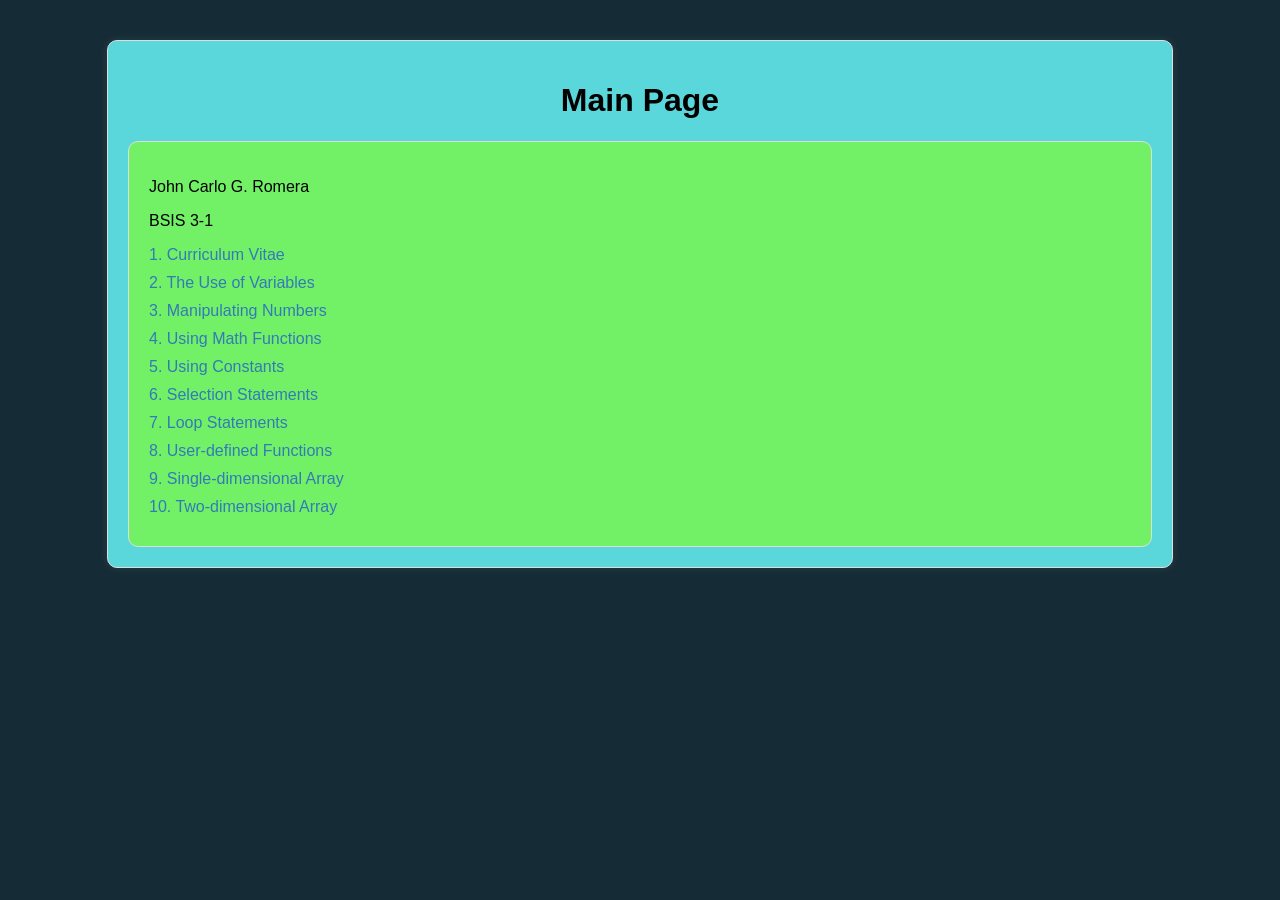
<file: index.html>
<!DOCTYPE html>
<html>
<head>
	<title>Main Page</title>
	<link rel="stylesheet" href="style.css">
</head>
<body>
	<div class="container">
		<h1><center>Main Page</center></h1>
		
		<div class="box">
			<p>John Carlo G. Romera</p>
            <p>BSIS 3-1</p>
			<ul>
				<li><a href="p1.html">1. Curriculum Vitae</a></li>
				<li><a href="p2.html">2. The Use of Variables</a></li>
				<li><a href="p3.php">3. Manipulating Numbers</a></li>
				<li><a href="p4.php">4. Using Math Functions</a></li>
				<li><a href="p5.php">5. Using Constants</a></li>
				<li><a href="p6.php">6. Selection Statements</a></li>
				<li><a href="p7.php">7. Loop Statements</a></li>
				<li><a href="p8.php">8. User-defined Functions</a></li>
				<li><a href="p9.php">9. Single-dimensional Array</a></li>
				<li><a href="p10.php">10. Two-dimensional Array</a></li>
			</ul>
		</div>
	</div>
</body>
</html>
</file>
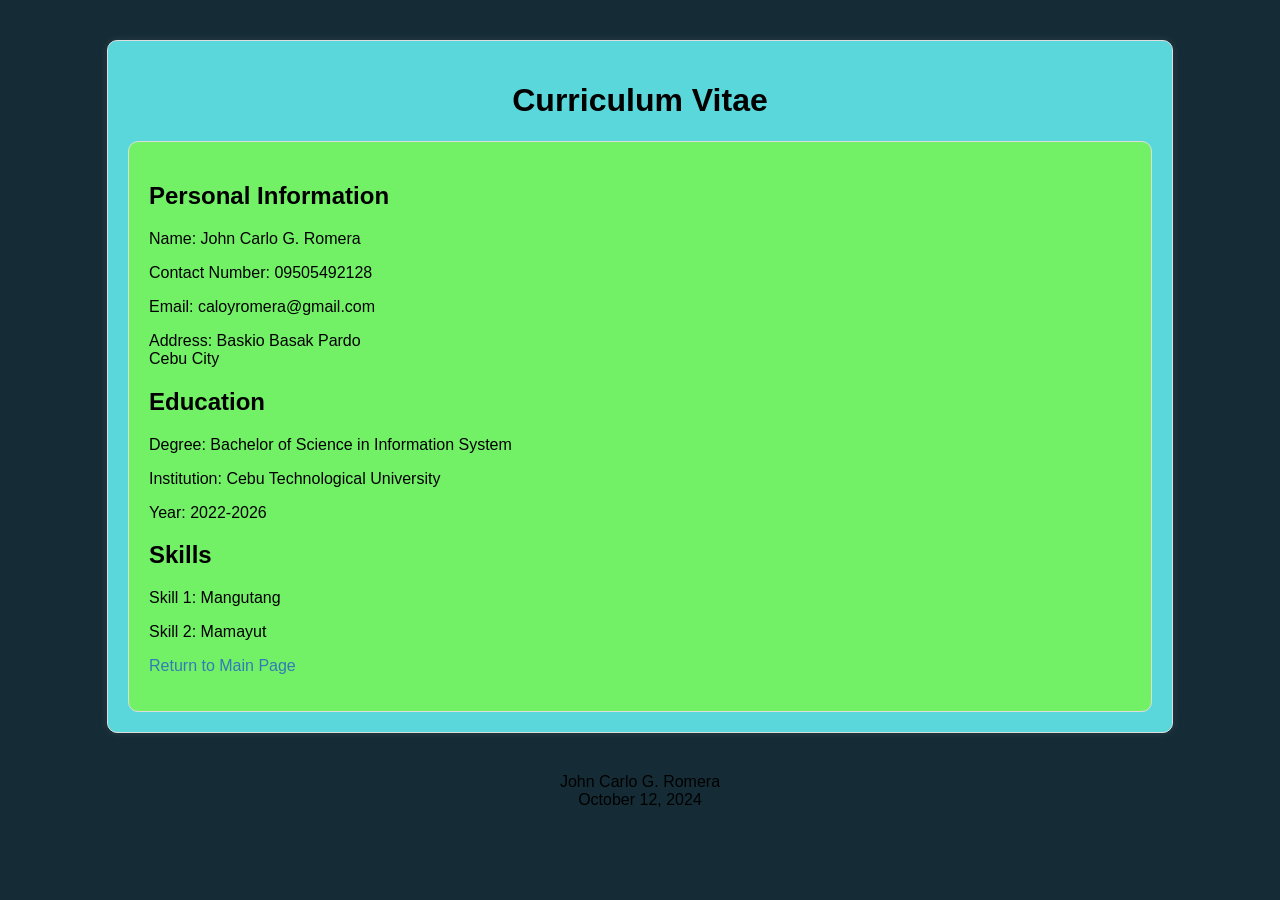
<file: p1.html>
<!DOCTYPE html>
<html>
<head>
	<title>Curriculum Vitae</title>
	<link rel="stylesheet" href="style.css">
</head>
<body>
	<div class="container">
		<h1><center>Curriculum Vitae</center></h1>
		<div class="box">
			<h2>Personal Information</h2>
			<p>Name: John Carlo G. Romera</p>
			<p>Contact Number: 09505492128</p>
			<p>Email: caloyromera@gmail.com</p>
			<p>Address: Baskio Basak Pardo <br>Cebu City</textarea></p>

			<h2>Education</h2>
			<p>Degree: Bachelor of Science in Information System</p>
			<p>Institution: Cebu Technological University</p>
			<p>Year: 2022-2026</p>

			<h2>Skills</h2>
			<p>Skill 1: Mangutang</p>
			<p>Skill 2: Mamayut</p>

			<p><a href="index.html">Return to Main Page</a></p>
		</div>
	</div>
		<center>John Carlo G. Romera<br>October 12, 2024</center>
</body>
</html>
</file>
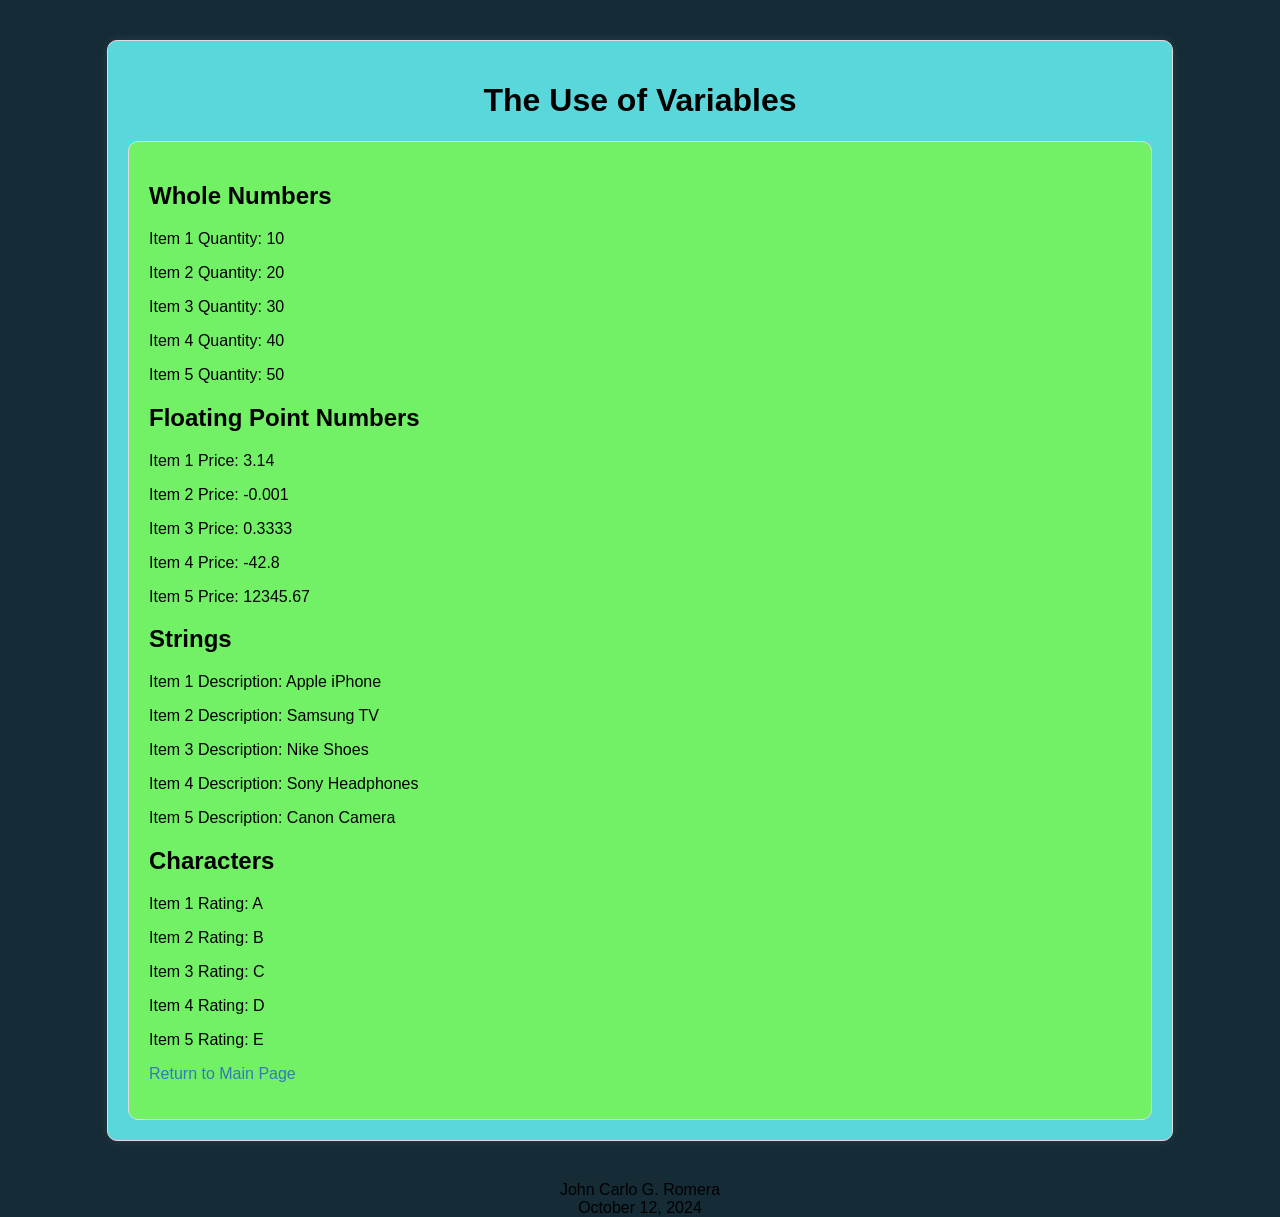
<file: p2.html>
<!DOCTYPE html>
<html>
<head>
	<title>The Use of Variables</title>
	<link rel="stylesheet" href="style.css">
</head>
<body>
	<div class="container">
		<h1><center>The Use of Variables</center></h1>
		<div class="box">
			<h2>Whole Numbers</h2>
			<p>Item 1 Quantity: <span id="item1-quantity">10</span></p>
			<p>Item 2 Quantity: <span id="item2-quantity">20</span></p>
			<p>Item 3 Quantity: <span id="item3-quantity">30</span></p>
			<p>Item 4 Quantity: <span id="item4-quantity">40</span></p>
			<p>Item 5 Quantity: <span id="item5-quantity">50</span></p>

			<h2>Floating Point Numbers</h2>
			<p>Item 1 Price: <span id="item1-price">3.14</span></p>
			<p>Item 2 Price: <span id="item2-price">-0.001</span></p>
			<p>Item 3 Price: <span id="item3-price">0.3333</span></p>
			<p>Item 4 Price: <span id="item4-price">-42.8</span></p>
			<p>Item 5 Price: <span id="item5-price">12345.67</span></p>

			<h2>Strings</h2>
			<p>Item 1 Description: <span id="item1-description">Apple iPhone</span></p>
			<p>Item 2 Description: <span id="item2-description">Samsung TV</span></p>
			<p>Item 3 Description: <span id="item3-description">Nike Shoes</span></p>
			<p>Item 4 Description: <span id="item4-description">Sony Headphones</span></p>
			<p>Item 5 Description: <span id="item5-description">Canon Camera</span></p>

			<h2>Characters</h2>
			<p>Item 1 Rating: <span id="item1-rating">A</span></p>
			<p>Item 2 Rating: <span id="item2-rating">B</span></p>
			<p>Item 3 Rating: <span id="item3-rating">C</span></p>
			<p>Item 4 Rating: <span id="item4-rating">D</span></p>
			<p>Item 5 Rating: <span id="item5-rating">E</span></p>

			<p><a href="index.html">Return to Main Page</a></p>
		</div>
	</div>
		<center>John Carlo G. Romera<br>October 12, 2024</center>
</body>
</html>
</file>
<file: style.css>
body {
  background-color: #152c36; 
  margin: 0;
  font-family: Arial, sans-serif;
}
.container { 
  width: 80%;
  margin: 40px auto;
  padding: 20px;
  border: 1px solid #ddd;
  border-radius: 10px;
  background-color: #5ad7db; 
  box-shadow: 0 0 10px rgba(213, 210, 224, 0.1);
}

.box {
  padding: 20px;
  border: 1px solid #ddd;
  border-radius: 10px;
  background-color: #72f167;
}

ul {
  list-style: none;
  padding: 0;
  margin: 0;
}

li {
  margin-bottom: 10px;
}

a {
  text-decoration: none;
  color: #337ab7;
}

a:hover {
  color: #23527c;
}
</file>
